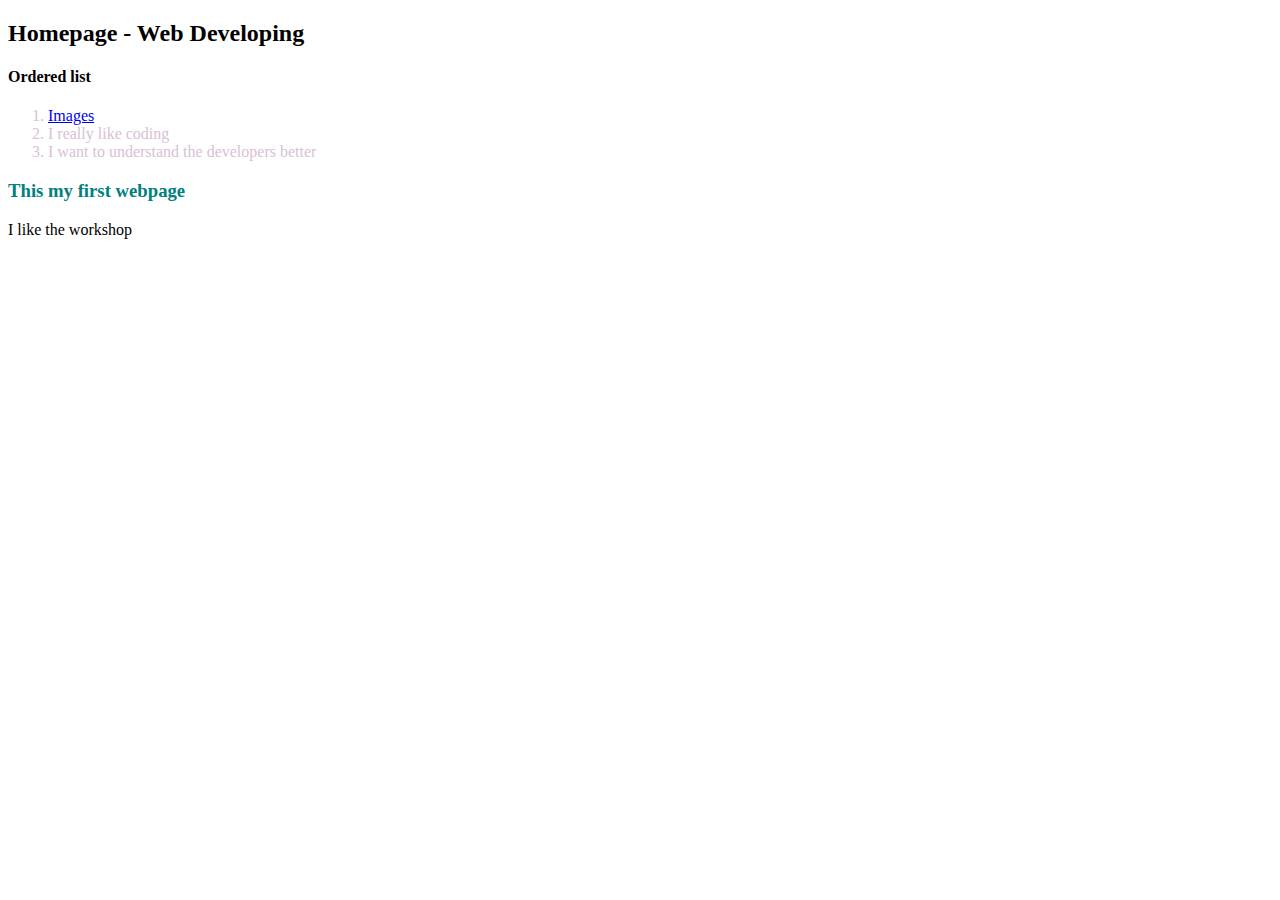
<file: index.html>
<!DOCTYPE html>
<html>
 <head>
<link rel="stylesheet" href="styling.css">
 <title>Homepage - Web Developing</title>
 </head>
 <body>
 <h2>Homepage - Web Developing</h2>
 <p><h4>Ordered list</h4>
     <ol>
         <li><a href="images.html">Images</a></li> 
         <li>I really like coding</li>
         <li>I want to understand the developers better</li>
    </ol>
</p>
 <h3>This my first webpage</h3> 
 <p>I like the workshop</p>
 </body>
</html>
</file>
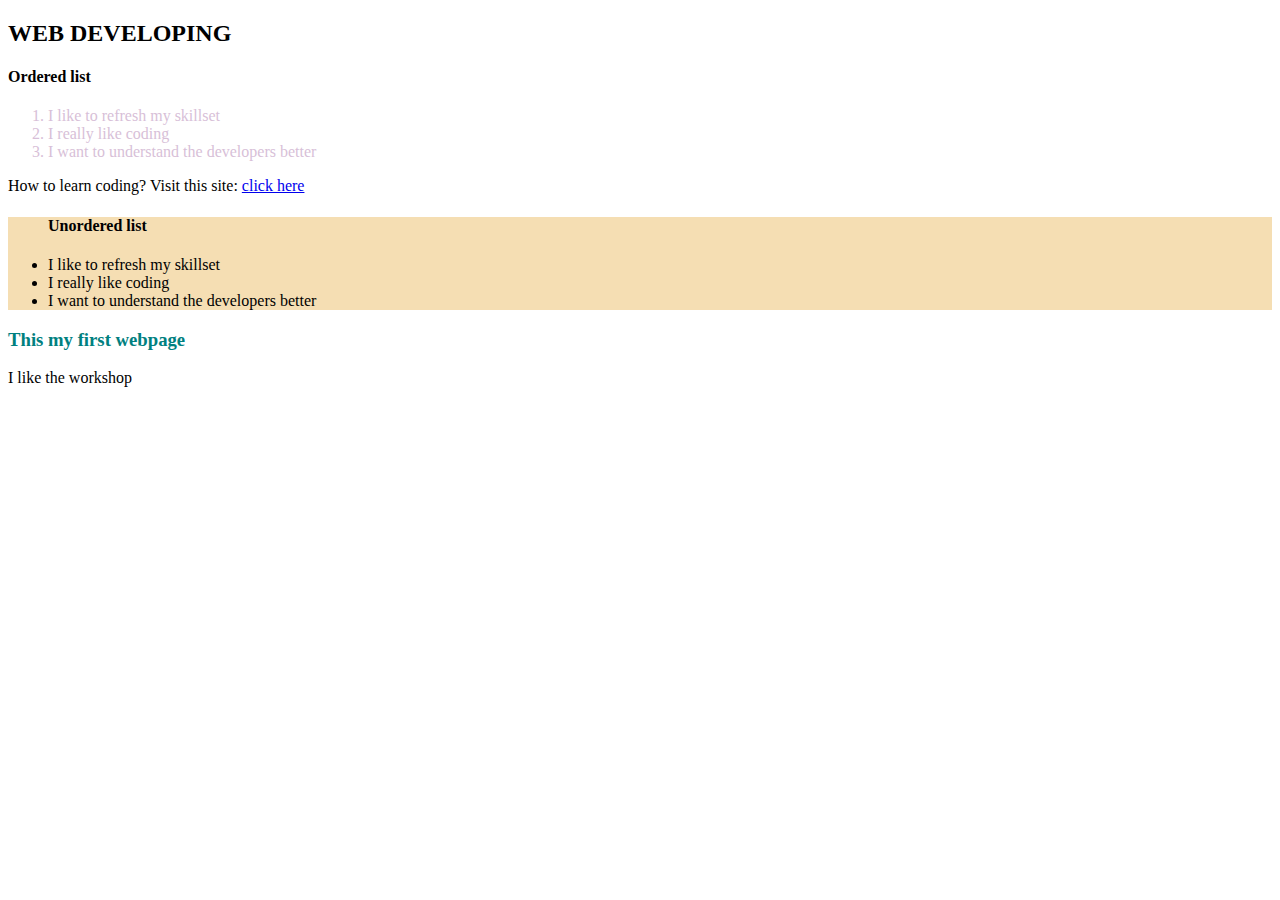
<file: expample.html>
<!DOCTYPE html>
<html>
 <head>
<link rel="stylesheet" href="styling.css">
 <title>Collegue Campus - Web Developing - My First Webpage</title>
 </head>
 <body>
 <h2>WEB DEVELOPING</h2>
 <p><h4>Ordered list</h4>
    <!-- When you put the headline tag into the list it will move one tab to the right -->


     <ol>
         <li>I like to refresh my skillset</li> 
         <li>I really like coding</li>
         <li>I want to understand the developers better</li>
    </ol>
    How to learn coding? Visit this site: 
    <a href="https://wiki.selfhtml.org/wiki/CSS/Tutorials/Einstieg/Stylesheets_einbinden">click here</a>
        <!-- the attribute is the link, you can type in anything between the open and close tag -->

    <ul>
        <h4>Unordered list</h4>
        <li>I like to refresh my skillset</li> 
        <li>I really like coding</li>
        <li>I want to understand the developers better</li>
   </ul>
</p>
 <h3>This my first webpage</h3> 
 <p>I like the workshop</p>
 </body>
</html>
</file>
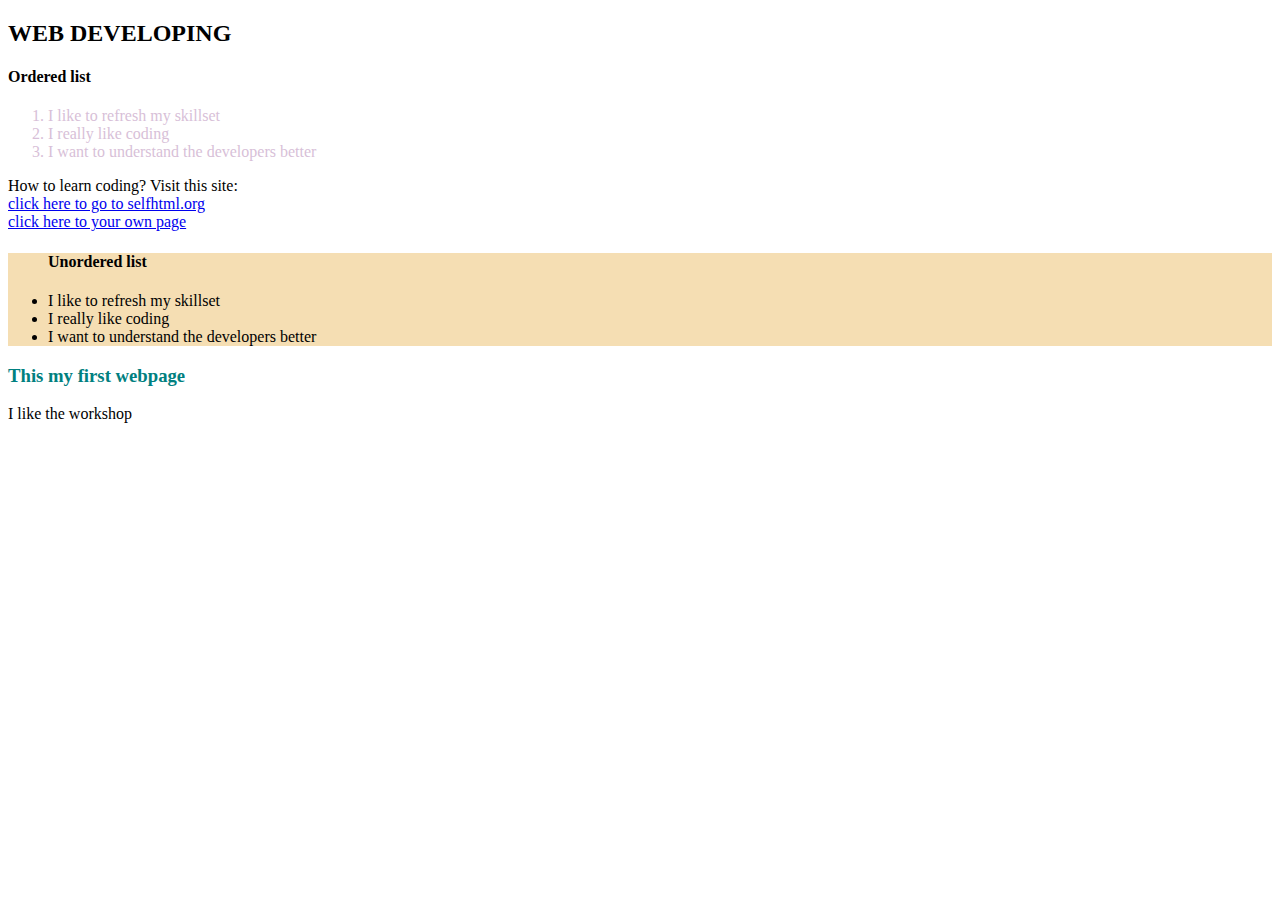
<file: myfirstwebpage.html>
<!DOCTYPE html>
<html>
 <head>
<link rel="stylesheet" href="styling.css">
 <title>Collegue Campus - Web Developing - My First Webpage</title>
 </head>
 <body>
 <h2>WEB DEVELOPING</h2>
 <p><h4>Ordered list</h4>
    <!-- When you put the headline tag into the list it will move one tab to the right -->


     <ol>
         <li>I like to refresh my skillset</li> 
         <li>I really like coding</li>
         <li>I want to understand the developers better</li>
    </ol>
    How to learn coding? Visit this site: 
    <br>
    <a href="https://wiki.selfhtml.org/wiki/CSS/Tutorials/Einstieg/Stylesheets_einbinden">click here to go to selfhtml.org</a>
        <!-- the attribute is the link, you can type in anything between the open and close tag -->
    <br>
    <a href="myfirstwebpage.html">click here to your own page</a>
    <!-- link to your personal webpage -->

    <ul>
        <h4>Unordered list</h4>
        <li>I like to refresh my skillset</li> 
        <li>I really like coding</li>
        <li>I want to understand the developers better</li>
   </ul>
</p>
 <h3>This my first webpage</h3> 
 <p>I like the workshop</p>
 </body>
</html>
</file>
<file: styling.css>
body {font-family: Roboto}
h3 {color: teal; font-family: Impact;}
ol {color: thistle;}
ul {background-color: wheat;}
</file>
